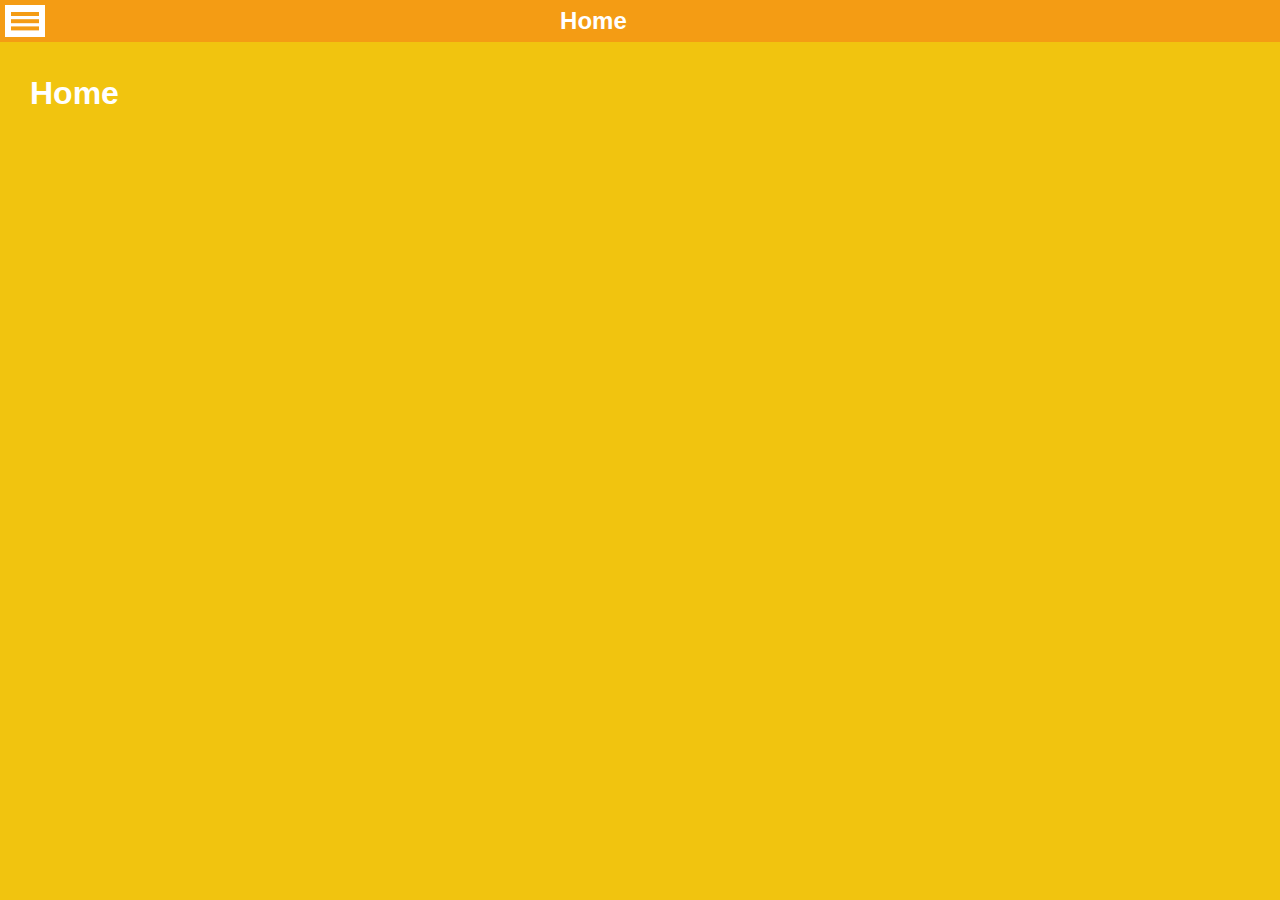
<file: index.html>
<!DOCTYPE html>
<html>
<head>
	<meta charset="UTF-8">
	<title>&lt;aside-menu&gt;</title>
    	<meta name="viewport" content="width=device-width, user-scalable=no">

	<!-- Importing Web Component's Polyfill -->
    	<script src="lib/platform/platform.js"></script>

	<!-- Importing Custom Elements CSS -->
	<link rel="stylesheet" type="text/css" href="src/aside-menu.css">

    	<!-- Importing Custom Elements -->
    	<link rel="import" href="src/aside-menu.html">
</head>
<body>
	<!-- Using Custom Elements -->
	<aside-menu bartitle="Home" fixedheader basepath="views" indexview="home.html" id="aside-menu"></aside-menu>

    	<script type="text/javascript">
        	//Select element and set menu items
        	var asideMenu = document.querySelector('#aside-menu');
        	asideMenu.items = [{href: 'home.html', description: 'Home', bartitle: 'Home'},
                	           {href: 'services.html', description: 'Services', bartitle: 'Services'},
                        	   {href: 'forum.html', description: 'Forum', bartitle: 'Forum'},
				   {href: 'about.html', description: 'About', bartitle: 'About'},
                           	   {href: 'blog.html', description: 'Blog', bartitle: 'Blog'}];
                           	   
                window.originalCreateShadowRoot = Element.prototype.webkitCreateShadowRoot;

    	</script>
</body>
</html>
</file>
<file: src/aside-menu.css>
* {
	margin: 0;
	padding: 0;
}

html, body {overflow-x: hidden;}

body {
	font: 100% arial, verdana, tahoma, sans-serif;
	color: #FFF;
	background-color: #f1c40f;
}

.titlebar {
	background: #f49c14;
	padding: 5px;
	overflow: hidden;
}

.titlebar h1 {
	display: inline-block;
	vertical-align: middle;
	text-align: center;
	width: 85%;
	font-size: 1.5em;
}

h1 a {color: #FFF; text-decoration: none;}

.titlebar input {
	float: right;
	padding: 10px;
	width: 200px;
	border: none;
}

.main {
	padding: 30px;
}
.main p {
	font-size: .9em;
	line-height: 1.2em;
	margin-bottom: 20px;
}

.menu-anchor {
	width: 40px;
	height: 32px;
	display: inline-block;
	vertical-align: middle;
	position: relative;
	text-indent: -9999px;
	overflow: hidden;
	cursor: pointer;
	background: #FFF;
}

.menu-anchor:before {
	content: "";
	display: block;
	margin: 7px auto;
	width: 70%;
	height: 0.25em;
	background: #f49c14;
	box-shadow: 0 .45em 0 0 #f49c14, 0 .9em 0 0 #f49c14;
}

.master .menu-active .menu-anchor {background: #d55401}

.listmenu {
	position: fixed;
	top: 0;
	left: 0;
	z-index: 1;
	width: 220px;
	height: 100%;
	padding-top: 10px;
	background: #d55401;
	box-shadow: inset -5px -10px 10px 0 rgba(0,0,0,.3);
	overflow: auto;
}

.listmenu li a {
	display: block;
	border-bottom: 1px solid rgba(255,255,255,.3);
	margin: 0px;
	padding: 10px;
	color: #FFF;
	text-decoration: none;
}

.listmenu li a:hover {
	background: #FFF;
	color: #d55401;
}

.listmenu {
	-webkit-transform: translateX(-220px);
	-moz-transform: translateX(-220px);
	-ms-transform: translateX(-220px);
	transform: translateX(-220px);
	-webkit-transition: all .15s linear;
	-moz-transition: all .15s linear;
	-ms-transition: all .15s linear;
	transition: all .15s linear;
}

.titlebar, .main {
	-webkit-transform: translateX(0);
	-moz-transform: translateX(0);
	-ms-transform: translateX(0);
	transform: translateX(0);
	-webkit-transition: all .15s linear;
	-moz-transition: all .15s linear;
	-ms-transition: all .15s linear;
	transition: all .15s linear;
}

 .menu-active .listmenu {
	-webkit-transform: translateX(0);
	-moz-transform: translateX(0);
	-ms-transform: translateX(0);
	transform: translateX(0);
}

.menu-active .titlebar,
.menu-active .main {
	-webkit-transform: translateX(220px);
	-moz-transform: translateX(220px);
	-ms-transform: translateX(220px);
	transform: translateX(220px);
}

.fixed {
    position: fixed;
    width: 100%;
    z-index: 1;
}

.top-space {
    margin-top: 45px;
}
</file>
